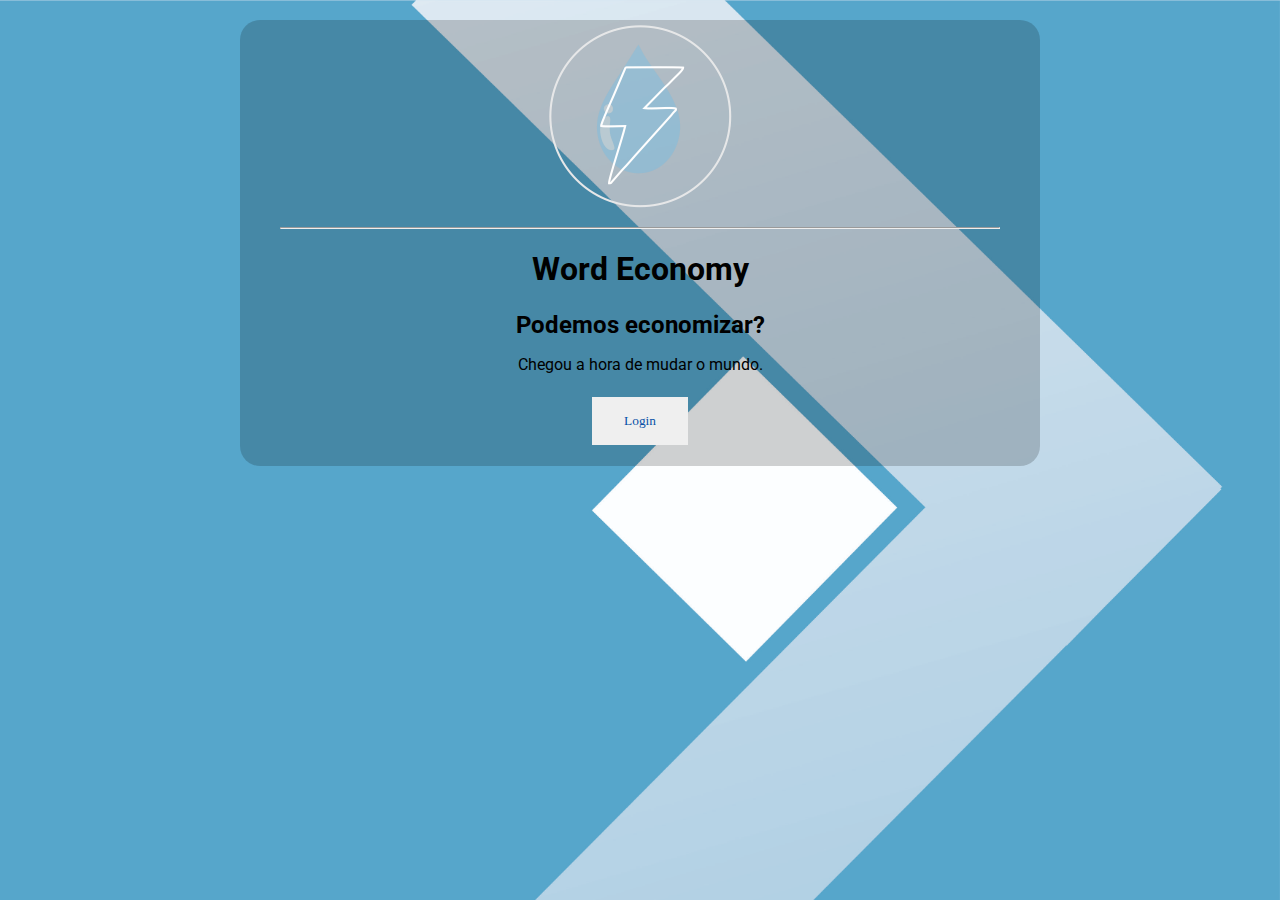
<file: index.html>
<!DOCTYPE html>
<html lang="pt-br">
    <head>
        <meta charset="utf-8">
        <title>Trabalho</title>
        <link href="https://fonts.googleapis.com/css2?family=Dela+Gothic+One&family=Roboto&display=swap" rel="stylesheet">
        <link rel="stylesheet" href="main.css">
    </head>
    <body>
        <main>
         <div class="Logo">   
           <img src="img logo.png" alt="Logo">
         </div>
         <hr>

         <h1 class="mundo">Word Economy</h1>
         <h2 class="Economy">Podemos economizar?</h2>

         <p class="hora">Chegou a hora de mudar o mundo.</p>
         
         <a href="pagina2.html">
        <div class="button">    
        <button class="button">Login</button>
        </div>
        </main>
    </body>
</html>
</file>
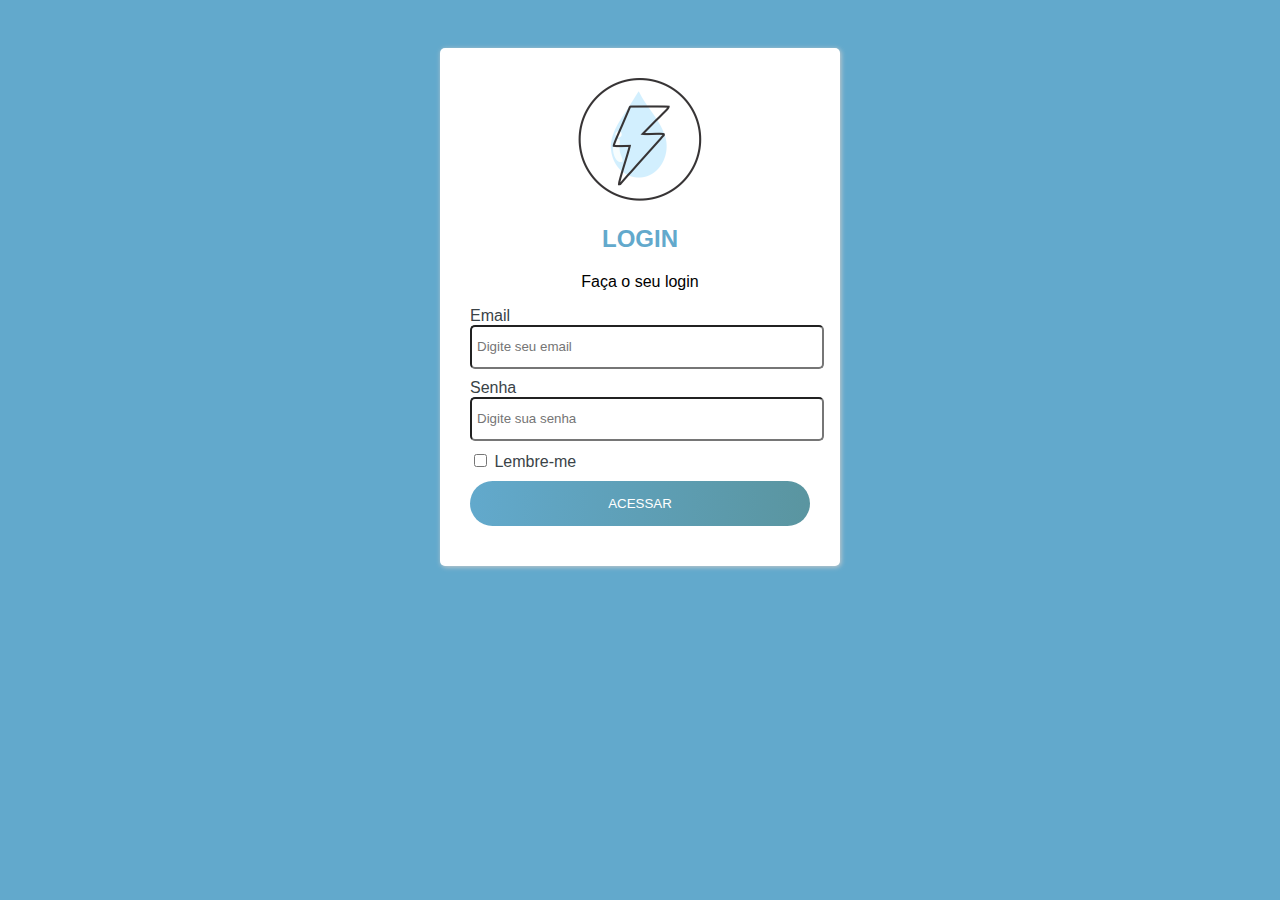
<file: pagina2.html>
<!DOCTYPE html>
<html lang="pt-br">
    <head>
        <meta charset="UTF-8" />
        <meta name="viewport" content="width=device-width, initial-scale=1.0">
        <meta http-equiv="X-UA-Compatible" content="ie=edge">
        <title>Login da Conta</title>
        <link rel="stylesheet" href="style.css">
    </head>
    </head>
    <body>

        <form class="formulario">
            <div class="card">
                <div class="card-top">
                  <img src="./img logo2.png" alt="Logo"/>
                  <h2 class="title">LOGIN</h2>
                  <p>Faça o seu login</p>
                </div>
                <div class="card-group">
                  <label>Email</label>
                  <input type="email" name="email" placeholder="Digite seu email">  
               </div>
               <div class="card-group">
                <label>Senha</label>
                <input type="password" name="senha" placeholder="Digite sua senha">  
             </div>
             <div class="card-group">
                <label><input type="checkbox"> Lembre-me </label>  
             </div>
             <a href="pagina3.html">
             <div class="card-group btn">
                <button type="button">ACESSAR</button>
             </div>
             </a>
            </div>    
        </form>

    </body>
</html>
</file>
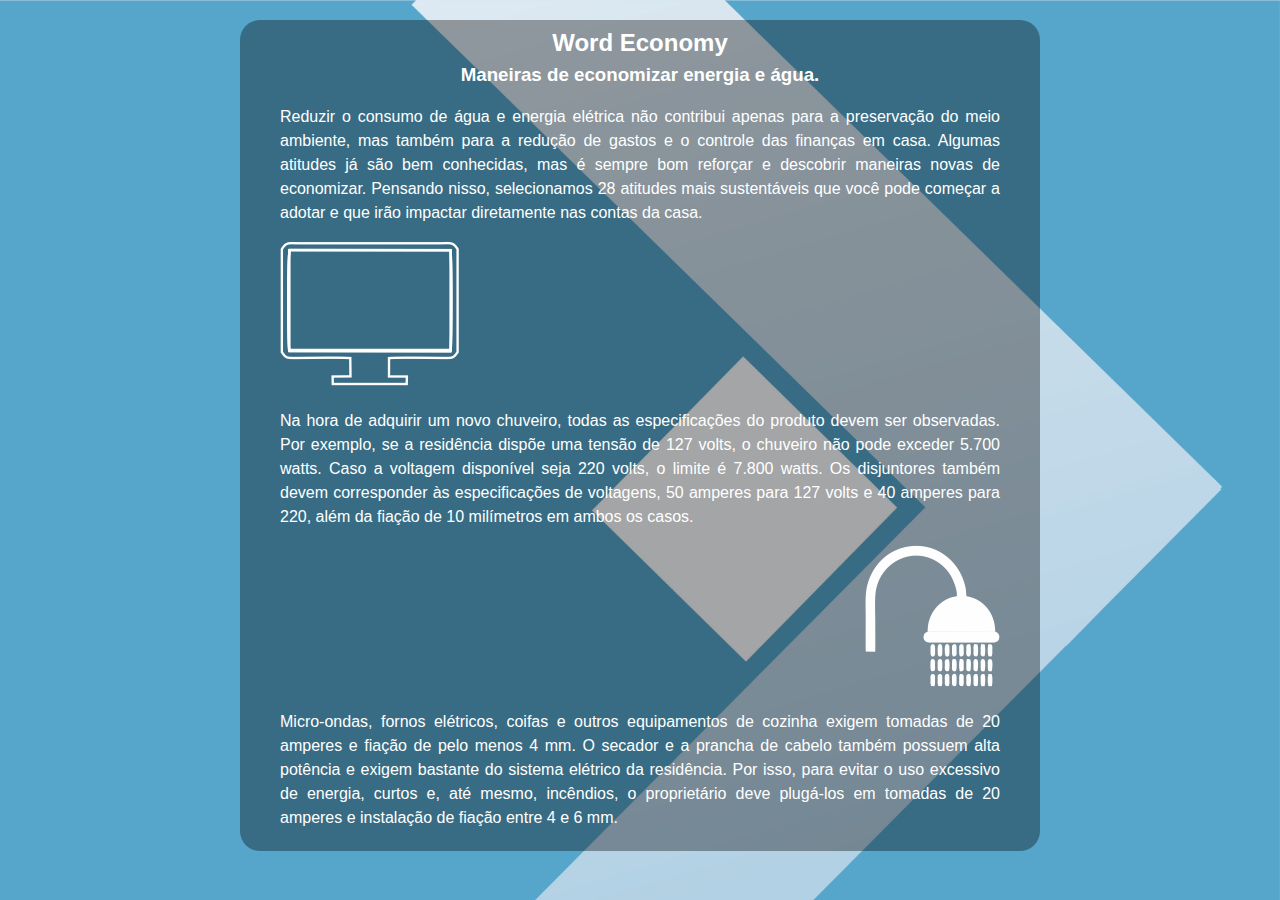
<file: pagina3.html>
<!DOCTYPE html>
<html lang="pt-br">
    <head>
        <title>ODS</title>
        <link rel="stylesheet" href="stylle2.css">
    </head>
    <body>
     <main>
       <h2 class="word">Word Economy</h2>
       <h3 class="maneiras">Maneiras de economizar energia e água.</h3>
       <p> Reduzir o consumo de água e energia elétrica não contribui apenas para a preservação do meio ambiente, mas também para a redução de gastos e o controle das finanças em casa. Algumas atitudes já são bem conhecidas, mas é sempre bom reforçar e descobrir maneiras novas de economizar. Pensando nisso, selecionamos 28 atitudes mais sustentáveis que você pode começar a adotar e que irão impactar diretamente nas contas da casa.</p>
       <img src="./ghj.png">
       <p>Na hora de adquirir um novo chuveiro, todas as especificações do produto devem ser observadas. Por exemplo, se a residência dispõe uma tensão de 127 volts, o chuveiro não pode exceder 5.700 watts. Caso a voltagem disponível seja 220 volts, o limite é 7.800 watts. Os disjuntores também devem corresponder às especificações de voltagens, 50 amperes para 127 volts e 40 amperes para 220, além da fiação de 10 milímetros em ambos os casos.</p>
       <div class="chuveiro">
       <img src="./chuv.png">
       </div>
       <p>Micro-ondas, fornos elétricos, coifas e outros equipamentos de cozinha exigem tomadas de 20 amperes e fiação de pelo menos 4 mm. O secador e a prancha de cabelo também possuem alta potência e exigem bastante do sistema elétrico da residência. Por isso, para evitar o uso excessivo de energia, curtos e, até mesmo, incêndios, o proprietário deve plugá-los em tomadas de 20 amperes e instalação de fiação entre 4 e 6 mm.</p>
     </main>
   </body>
</html>
</file>
<file: main.css>
body {
    
background: url(./fundo3.jpg) no-repeat;
background-size: 100%;

width: 95%;

max-width: 800px;

margin: auto;

font-family: roboto; 

line-height: 2;

color: white;

}


main {

   background: #0000002e;
   padding: 5px 40px;
   margin-top: 20px;
   border-radius: 20px;
}

.Logo, .mundo, .Economy, .hora, .button {
    margin: 0;
    text-align: center;
    color: black;
}
.button{
    
    cursor: pointer;
    border: none;
    padding: 16px 32px;
    font-family: Arial black;
    color: #0751a7
}
</file>
<file: style.css>
body{

font-family: sans-serif; ;
background-color: #62A9CC;

}

.formulario{

width: 400px;
margin: auto;
padding-top: 40px;

}

.card{

    box-shadow: 1px 1px 5px  #ccc;
    background-color: white; ;
    padding: 30px;
    border-radius: 5px;
}

.card-top{

text-align: center;

}

.card-group{

    margin-bottom: 10px;
}

.title{

color: #62A9CC

}
.card-group > label {

width: 100%;
color: #3a4347;
display: block;

}
.card-group > input {

border-radius: 5px;
outline: 0;
width: 100%;
height: 30px;
padding: 5px;

}

.card-group > button {

background-image: linear-gradient(to right, #62A9CC, rgb(90, 149, 160) );
width: 100%;
border-radius: 30px;
padding: 15px;
color: #fff;
border: 0px;
outline: 0;

}

.btn button:hover {

    background-image: linear-gradient(to right, rgb(90, 149, 160),#62A9CC );

}
</file>
<file: stylle2.css>
body{

background: url(./fundo3.jpg) no-repeat;
background-size: 100%;
width: 95%;
margin: auto;
font-family: sans-serif;
line-height: 1.5;
color: #fff;
max-width: 800px;

}

main{

background: #00000059;
padding: 5px 40px;
margin-top: 20px;
border-radius: 20px;

}

.word, .maneiras{

margin: 0;
text-align: center;
color: #fff;

}

p{

text-align: justify;

}

.chuveiro{

    margin: 0;
    text-align: right;

}
</file>
